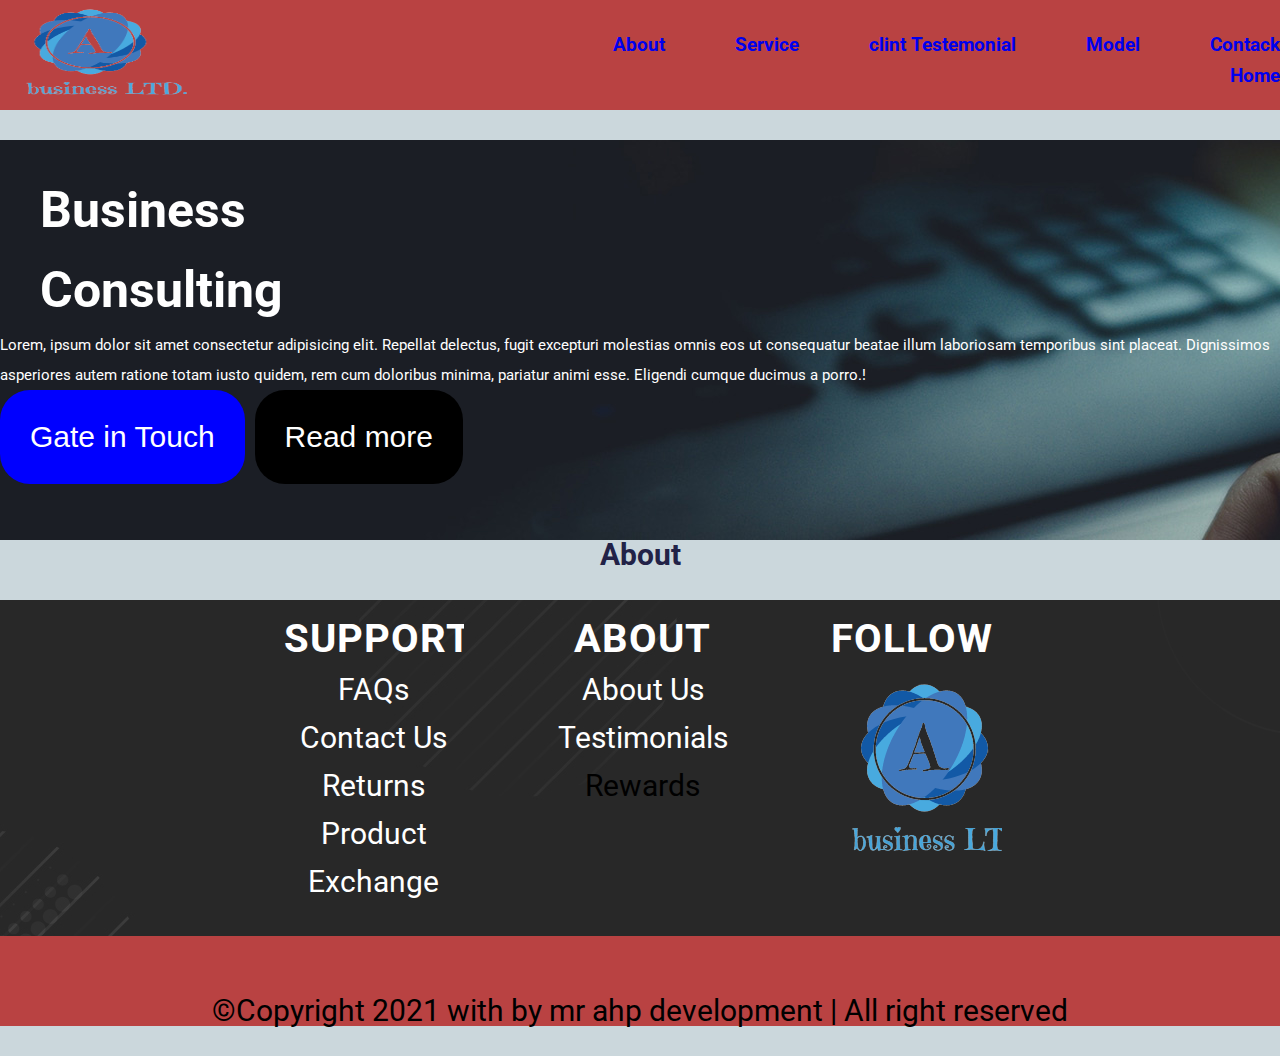
<file: index.html>
<!DOCTYPE html>
<html lang="en">
<head>
    <meta charset="UTF-8">
    <meta http-equiv="X-UA-Compatible" content="IE=edge">
    <meta name="viewport" content="width=device-width, initial-scale=1.0">
    <link rel="preconnect" href="https://fonts.gstatic.com">
    <link href="https://fonts.googleapis.com/css2?family=Roboto&display=swap" rel="stylesheet">
    <title>business website</title>
    <link rel="stylesheet" href="asset/css/style.css">
    <link rel="stylesheet" href="https://pro.fontawesome.com/releases/v5.10.0/css/all.css" integrity="sha384-AYmEC3Yw5cVb3ZcuHtOA93w35dYTsvhLPVnYs9eStHfGJvOvKxVfELGroGkvsg+p" crossorigin="anonymous"/>
    <link rel="icon" href="asset/img/LOGOre-removebg-preview.png" sizes="16x16">


</head>
<body>
      <!--manu bar-->
      <nav class="nav">
        <div>
            <img src="asset/img/LOGOre-removebg-preview.png" height="100px" width="200px" alt=" logo">
        </div>
       
        <div>
         <menu>
             <ul class="menu">
                <li> <a href="contact.html">Contack</a> </li>

                <li> <a href=" model.html">Model</a> </li>
                <li> <a href=" clint.html">clint Testemonial</a> </li>

                 <li> <a href=" service.html">Service</a> </li>
                 <li>  <a href="about.html"> About</a> </li>
                 <li style=" margin-left:300px ">  <a href="service.html">Home</a> </li>
                 
             </ul>
         </menu>
        </div>
    </nav>
    <br>
<!-- navbar end -->
<!-- home start  -->
<section class="home1" style="height: 400px; width: 100%;" >
<div >
    <h1 class="home2"> Business <br>Consulting</h1>
    <p class="home3" >Lorem, ipsum dolor sit amet consectetur adipisicing elit. Repellat delectus, fugit excepturi molestias omnis eos ut consequatur beatae illum laboriosam temporibus sint placeat. Dignissimos asperiores autem ratione totam iusto quidem, rem cum doloribus minima, pariatur animi esse. Eligendi cumque ducimus a porro.!</p>


    <button class="btn1">Gate in Touch</button><button class="btn2">Read more</button>
</div>
    
</section>



<!-- home end  -->

<!-- footer start -->
<div class="footerTest">
  <h1 id="class" class="head_1" style="text-align: center; color: rgb(34, 34, 71);">About <span style="color: chocolate;"></span></h1><br>

    <div id="footerTest">
      <div class="footerWrap">
          <div class="toe">
            <h3>Support</h3>
            <a href="#">FAQs</a>
            <a href="#">Contact Us</a>
            <a href="#">Returns</a>
            <a href="#">Product Exchange</a>
         
           
          </div>
          <div class="toe">
            <h3>About</h3>
            <a href="#">About Us</a>
            <a href="#">Testimonials</a>
            <a href="#"></a>Rewards</a>
          
          </div>
          <div class="toe">
            <h3>Follow</h3>
            <div id="social">
             <img src="asset/img/LOGOre-removebg-preview.png" alt="">
             <i class="fab fa-facebook"></i>
             <i class="fab fa-twitter"></i>
             <i class="fab fa-instagram-square"></i>
             <i class="fab fa-youtube"></i>
            </div>
                
          </div>
        </div>
      </div>
    <div id="legal">
  <br><br>©Copyright 2021  with by mr ahp development | All right reserved
    </div>
  </div>


<!-- footer end  -->
</body>
</html>
</file>
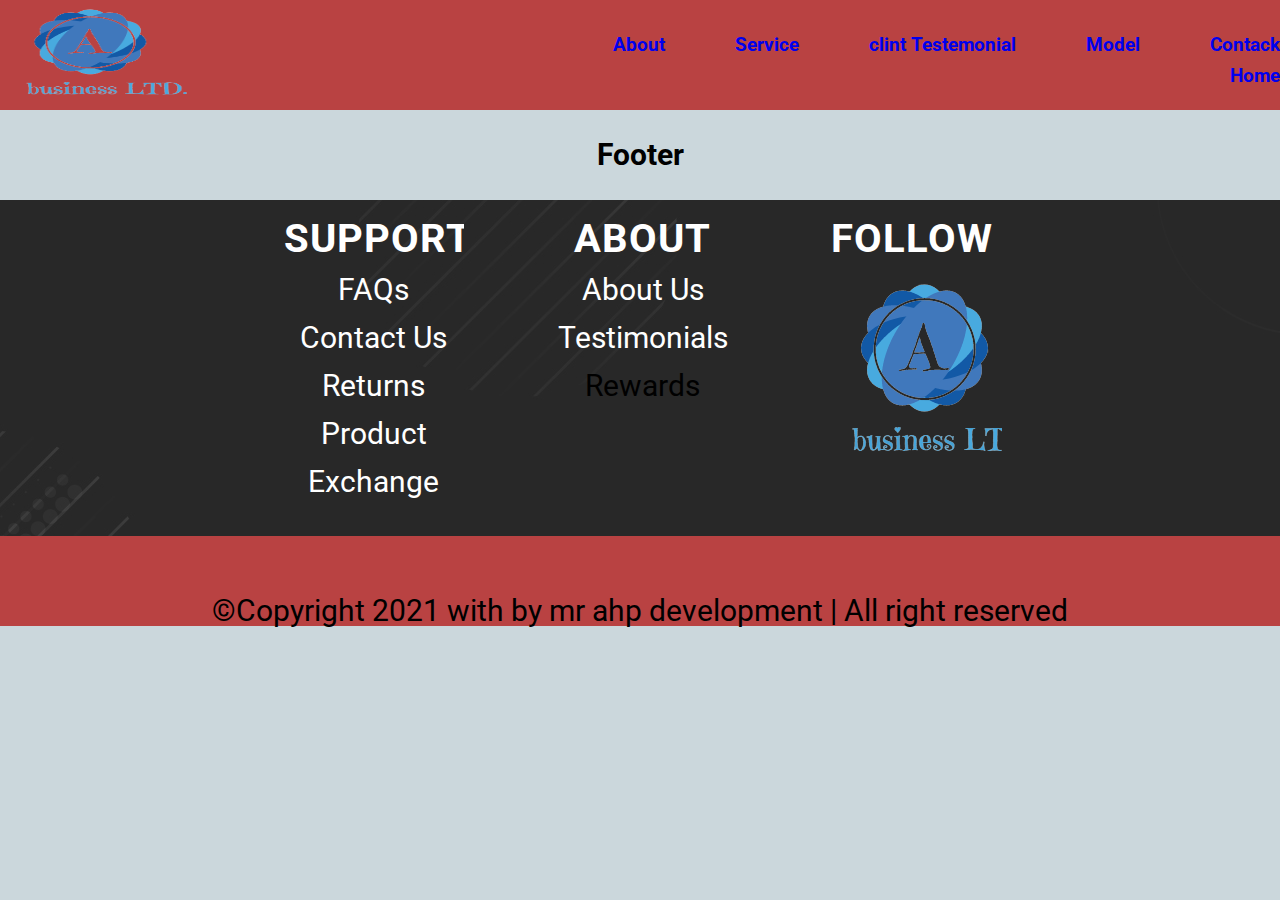
<file: about.html>
<!DOCTYPE html>
<html lang="en">
<head>
    <meta charset="UTF-8">
    <meta http-equiv="X-UA-Compatible" content="IE=edge">
    <meta name="viewport" content="width=device-width, initial-scale=1.0">
    <link rel="preconnect" href="https://fonts.gstatic.com">
    <link href="https://fonts.googleapis.com/css2?family=Roboto&display=swap" rel="stylesheet">
    <title>business website</title>
    <link rel="stylesheet" href="asset/css/style.css">
    <link rel="stylesheet" href="https://pro.fontawesome.com/releases/v5.10.0/css/all.css" integrity="sha384-AYmEC3Yw5cVb3ZcuHtOA93w35dYTsvhLPVnYs9eStHfGJvOvKxVfELGroGkvsg+p" crossorigin="anonymous"/>
    <link rel="icon" href="asset/img/LOGOre-removebg-preview.png" sizes="16x16">


</head>
<body>
      <!--manu bar-->
      <nav class="nav">
        <div>
            <img src="asset/img/LOGOre-removebg-preview.png" height="100px" width="200px" alt=" logo">
        </div>
       
        <div>
         <menu>
             <ul class="menu">
                <li> <a href="contact.html">Contack</a> </li>

                <li> <a href=" model.html">Model</a> </li>
                <li> <a href=" clint.html">clint Testemonial</a> </li>

                 <li> <a href=" service.html">Service</a> </li>
                 <li>  <a href="about.html"> About</a> </li>
                 <li style=" margin-left:300px ">  <a href="#home">Home</a> </li>
                 
             </ul>
         </menu>
        </div>
    </nav>
    <br>
<!-- navbar end -->
<!-- about start  -->





<!-- about end  -->
<!-- footer start -->
<h1 id="class" class="head_1" style="text-align: center;">Footer <span style="color: chocolate;"></span></h1><br>

<div class="footerTest">

    <div id="footerTest">
      <div class="footerWrap">
          <div class="toe">
            <h3>Support</h3>
            <a href="#">FAQs</a>
            <a href="#">Contact Us</a>
            <a href="#">Returns</a>
            <a href="#">Product Exchange</a>
         
           
          </div>
          <div class="toe">
            <h3>About</h3>
            <a href="#">About Us</a>
            <a href="#">Testimonials</a>
            <a href="#"></a>Rewards</a>
          
          </div>
          <div class="toe">
            <h3>Follow</h3>
            <div id="social">
             <img src="asset/img/LOGOre-removebg-preview.png" alt="">
             <i class="fab fa-facebook"></i>
             <i class="fab fa-twitter"></i>
             <i class="fab fa-instagram-square"></i>
             <i class="fab fa-youtube"></i>
            </div>
                
          </div>
        </div>
      </div>
    <div id="legal">
  <br><br>©Copyright 2021  with by mr ahp development | All right reserved
    </div>
  </div>


<!-- footer end  -->
</body>
</html>
</file>
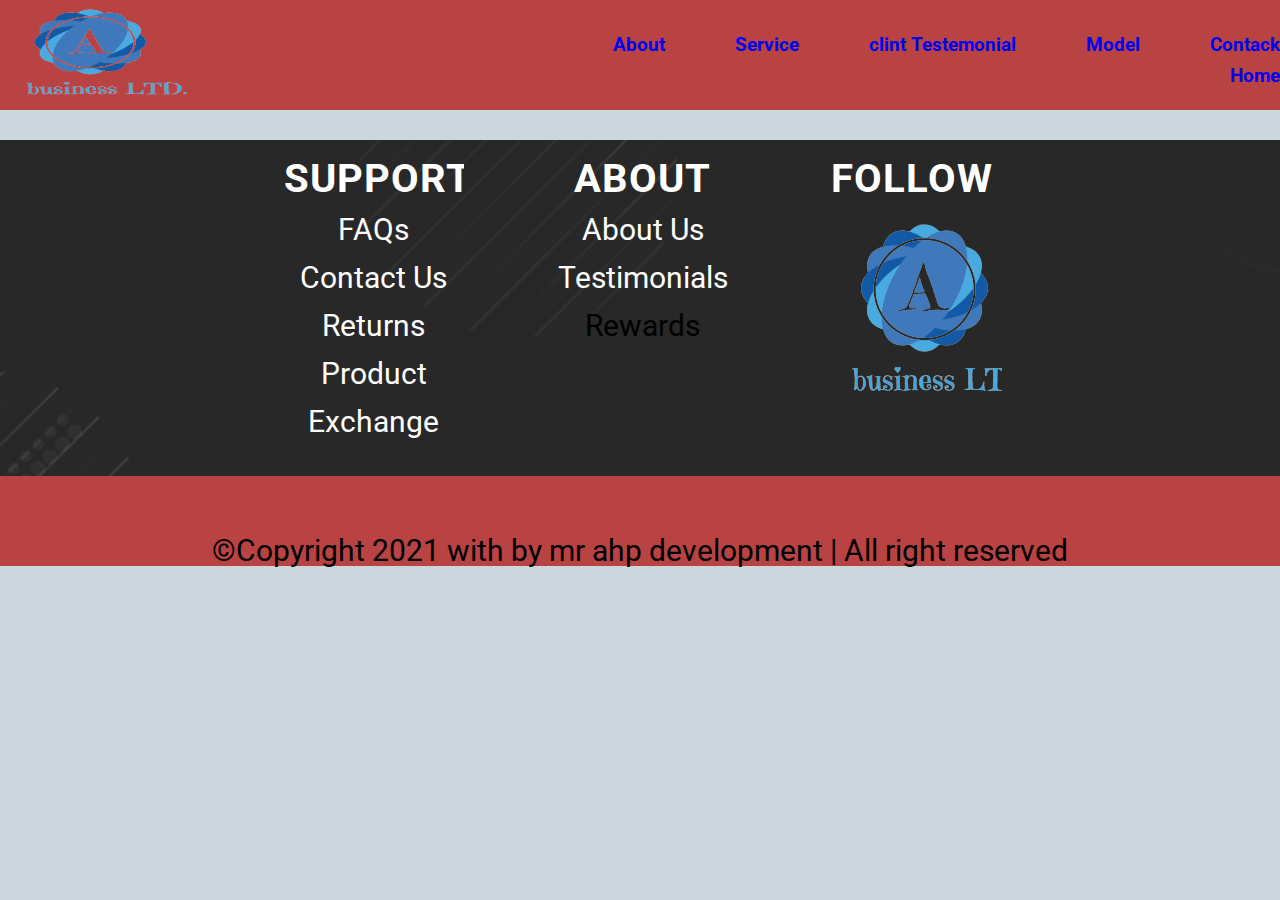
<file: clint.html>
<!DOCTYPE html>
<html lang="en">
<head>
    <meta charset="UTF-8">
    <meta http-equiv="X-UA-Compatible" content="IE=edge">
    <meta name="viewport" content="width=device-width, initial-scale=1.0">
    <link rel="preconnect" href="https://fonts.gstatic.com">
    <link href="https://fonts.googleapis.com/css2?family=Roboto&display=swap" rel="stylesheet">
    <title>business website</title>
    <link rel="stylesheet" href="asset/css/style.css">
    <link rel="stylesheet" href="https://pro.fontawesome.com/releases/v5.10.0/css/all.css" integrity="sha384-AYmEC3Yw5cVb3ZcuHtOA93w35dYTsvhLPVnYs9eStHfGJvOvKxVfELGroGkvsg+p" crossorigin="anonymous"/>
    <link rel="icon" href="asset/img/LOGOre-removebg-preview.png" sizes="16x16">


</head>
<body>
      <!--manu bar-->
      <nav class="nav">
        <div>
            <img src="asset/img/LOGOre-removebg-preview.png" height="100px" width="200px" alt=" logo">
        </div>
       
        <div>
         <menu>
             <ul class="menu">
                <li> <a href="contact.html">Contack</a> </li>

                <li> <a href=" model.html">Model</a> </li>
                <li> <a href=" clint.html">clint Testemonial</a> </li>

                 <li> <a href=" service.html">Service</a> </li>
                 <li>  <a href="about.html"> About</a> </li>
                 <li style=" margin-left:300px ">  <a href="#home">Home</a> </li>
                 
             </ul>
         </menu>
        </div>
    </nav>
    <br>
<!-- navbar end -->


<!-- footer start -->
<div class="footerTest">
   
    <div id="footerTest">
      <div class="footerWrap">
          <div class="toe">
            <h3>Support</h3>
            <a href="#">FAQs</a>
            <a href="#">Contact Us</a>
            <a href="#">Returns</a>
            <a href="#">Product Exchange</a>
         
           
          </div>
          <div class="toe">
            <h3>About</h3>
            <a href="#">About Us</a>
            <a href="#">Testimonials</a>
            <a href="#"></a>Rewards</a>
          
          </div>
          <div class="toe">
            <h3>Follow</h3>
            <div id="social">
             <img src="asset/img/LOGOre-removebg-preview.png" alt="">
             <i class="fab fa-facebook"></i>
             <i class="fab fa-twitter"></i>
             <i class="fab fa-instagram-square"></i>
             <i class="fab fa-youtube"></i>
            </div>
                
          </div>
        </div>
      </div>
    <div id="legal">
  <br><br>©Copyright 2021  with by mr ahp development | All right reserved
    </div>
  </div>


<!-- footer end  -->
</body>
</html>
</file>
<file: asset/css/style.css>
*{
    margin: 0px;
    padding: 0px;
}
body{
    font-family: 'Roboto', sans-serif;
    font-family: 'Roboto', sans-serif; font-size: 15px; line-height:30px;
    background-color: #9bb3bb85;
   

}
/* manu bar  */
.nav{
    
    background-color:rgb(185, 66, 66);
    display: flex;
     overflow: hidden;
    
}
.menu{
    list-style: none;
    padding-top: 30px;
  
}
.menu li{
    float: right;
    padding:px;
    margin-left: 70px;
   
}
.menu li a{
    font-weight: bold;
    text-decoration:none;
    font-size: 19px;
}
.menu li:hover{
    background-color: rgb(248, 243, 239);
}
.menu li a:hover{ 
    color: rgb(240, 3, 3);


}


/* home start  */
.home1{
    background-image: url("../img/bg-1.jpg");
}
.home2{
    padding-top: 30px;
    margin-left: 40px;
    font-size: 50px;
    font-weight: bold;
    color: white;
    line-height: 1.6em;
}
.home3{
    color: white;
}
.btn1{
    padding: 30px;
   background-color: blue;
   border: rgb(206, 34, 11);
    border-radius: 30px;
    font-size: 30px;
    margin-right: 10px;
    color: white;
}
.btn1:hover{
    padding: 30px;
    background-color: black;
    border: rgb(42, 42, 104);
}
.btn2{
    padding: 30px;
    background-color: black;
    border: rgb(206, 34, 11);
    border-radius: 30px;
    font-size: 30px;
    color: white;
}
.btn2:hover{
    padding: 30px;
    background-color: blue;
     border: rgb(42, 42, 104);
 }
}
/* home end  */
/* footer start */
  .head_1{
    background: linear-gradient(to left, #8b5a1885 30%, #11a1da 80%);
    font-size: 40px;
    background-color: red;

  }
  .footerTest{
    width: 100%;
    margin: auto;
    position: absolute;
    left: 10;
    z-index: -1;
  }
  
  #footerTest{
   background-image: url("../img/footer-bg.jpg");
    padding: 15px 0 15px 0;
    font-size: 300px;
  }
  
  .footerWrap{
   margin: auto;
   padding-inline-start: 10px;
    width: 100%; 
   text-align: center;
  }
  
  .toe{
    overflow: hidden;
    display: inline-block;
    width: 180px;
    margin: 0 15px 15px 0;
    font-size: 30px;
    line-height: 1.6em;
    vertical-align: top;
  }
  
  .toe a{
    display: block;
    text-decoration: none;
    color: #fff;
  }
  
  .toe a:hover{
    text-decoration: underline;
  }
  
  .toe h3{
    color: #fff;
    text-transform: uppercase;
    text-align: center;
    font-size: 40px;
    display: inline-block;
    letter-spacing: 1px;
  }
  
  #legal{
 
    font-size: 30px;
    text-align: center;
    margin-bottom: 30px;
    background-color: rgb(185, 66, 66);
  }
  
  #social a{
    display: inline-block;
    width: 29px;
    height: 29px;
    margin: 0 3px 3px 0;
  }
  
 

/* footer end  */
</file>
